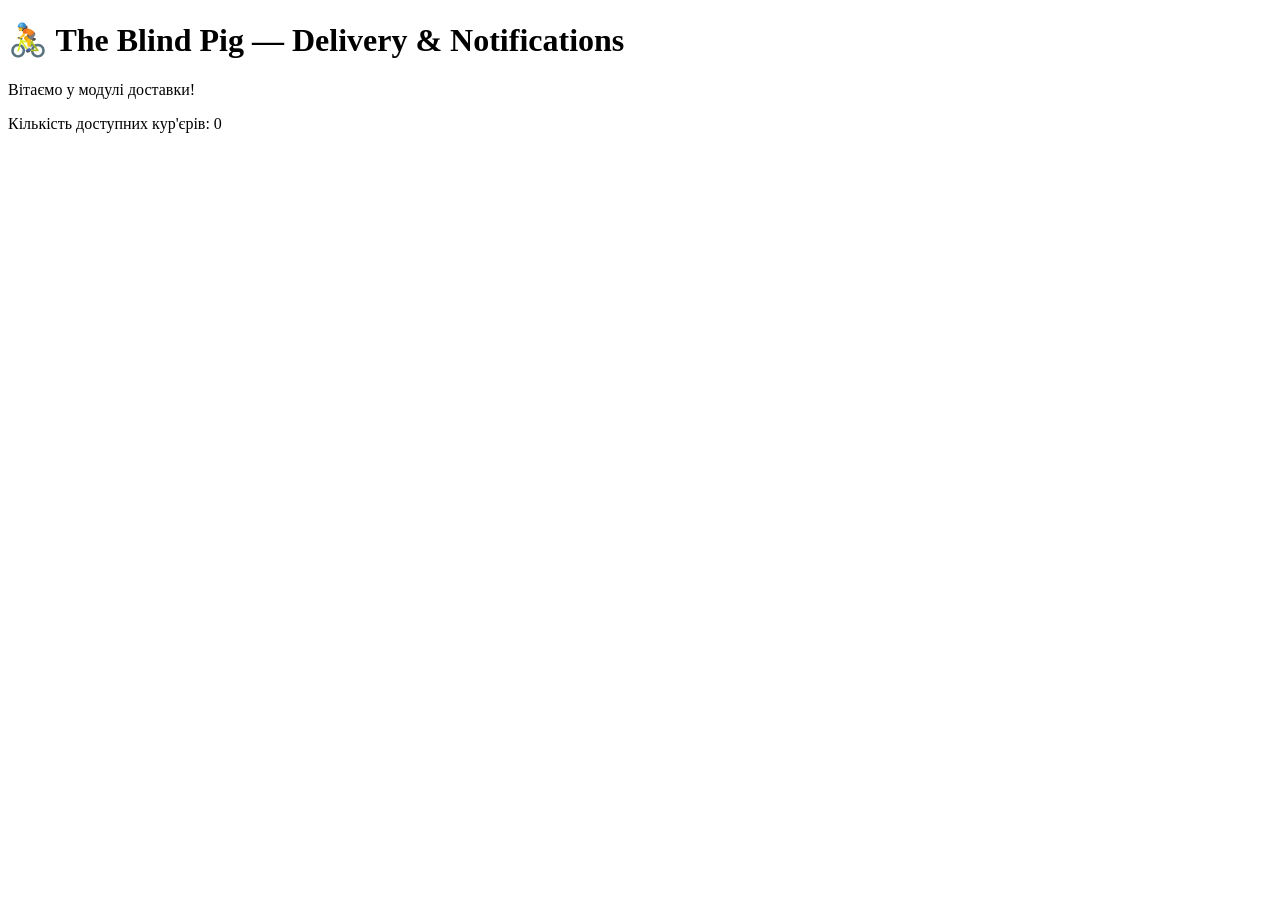
<file: src/main/resources/templates/delivery/index.html>
<!DOCTYPE html>
<html lang="uk" xmlns:th="http://www.thymeleaf.org">
<head>
    <meta charset="UTF-8">
    <title>The Blind Pig — Доставка</title>
</head>
<body>
    <h1>🚴 The Blind Pig — Delivery & Notifications</h1>
    <p th:text="${message}">Вітаємо у модулі доставки!</p>
    <p>Кількість доступних кур'єрів: <span th:text="${availableCouriersCount}">0</span></p>
</body>
</html>
</file>
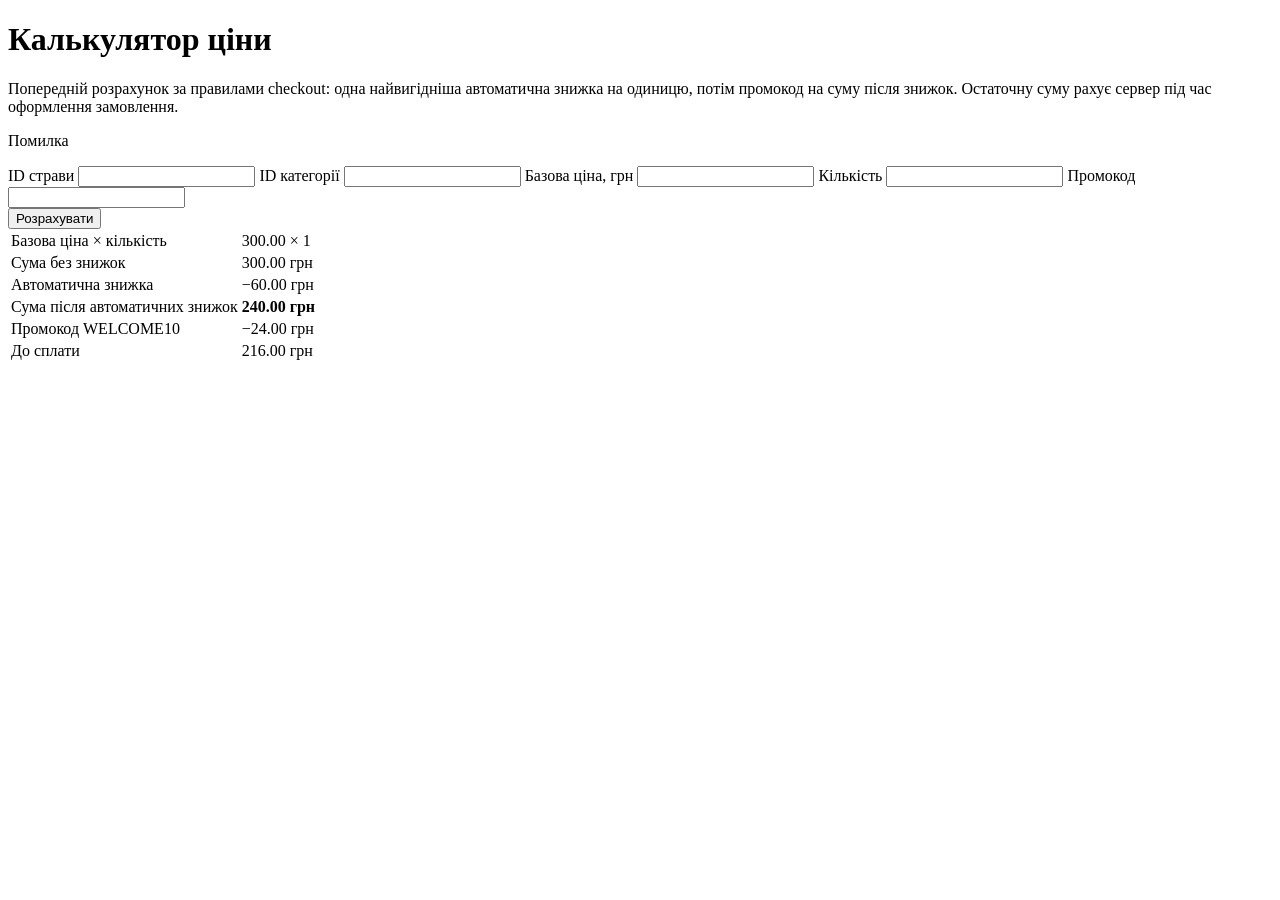
<file: src/main/resources/templates/billing/calculator.html>
<!DOCTYPE html>
<html lang="uk" xmlns:th="http://www.thymeleaf.org">
<head th:replace="~{billing/fragments :: head('Калькулятор ціни')}"></head>
<body>
<nav th:replace="~{billing/fragments :: nav('calculator')}"></nav>
<main>
    <h1>Калькулятор ціни</h1>
    <p class="muted">Попередній розрахунок за правилами checkout: одна найвигідніша автоматична знижка на одиницю,
        потім промокод на суму після знижок. Остаточну суму рахує сервер під час оформлення замовлення.</p>

    <form class="card" th:object="${calculatorForm}" th:action="@{/promotions/calculator}" method="post">
        <div class="flash error" th:if="${#fields.hasAnyErrors()}">
            <p th:each="err : ${#fields.allErrors()}" th:text="${err}">Помилка</p>
        </div>
        <label>ID страви <input type="number" min="1" th:field="*{menuItemId}" required></label>
        <label>ID категорії <input type="number" min="1" th:field="*{categoryId}"></label>
        <label>Базова ціна, грн <input type="number" step="0.01" min="0" th:field="*{basePrice}" required></label>
        <label>Кількість <input type="number" min="1" th:field="*{quantity}" required></label>
        <label>Промокод <input type="text" th:field="*{promoCode}"></label>
        <div class="form-actions"><button type="submit">Розрахувати</button></div>
    </form>

    <table class="breakdown" th:if="${preview}" th:with="q=${preview.quote}">
        <tr><td>Базова ціна × кількість</td>
            <td th:text="${#numbers.formatDecimal(q.baseUnitPrice, 1, 2)} + ' × ' + ${preview.quantity}">300.00 × 1</td></tr>
        <tr><td>Сума без знижок</td><td th:text="${#numbers.formatDecimal(preview.subtotal, 1, 2)} + ' грн'">300.00 грн</td></tr>
        <tr th:classappend="${q.discountId == null} ? 'muted'">
            <td th:text="${q.discountId != null} ? 'Автоматична знижка #' + ${q.discountId} : 'Автоматична знижка'">Автоматична знижка</td>
            <td th:text="${q.discountId != null} ? '−' + ${#numbers.formatDecimal(preview.automaticDiscount, 1, 2)} + ' грн' : 'немає чинних знижок'">−60.00 грн</td></tr>
        <tr><td>Сума після автоматичних знижок</td>
            <td><strong th:text="${#numbers.formatDecimal(preview.subtotalAfterAuto, 1, 2)} + ' грн'">240.00 грн</strong></td></tr>
        <tr th:if="${preview.promoCode}" th:classappend="${preview.promoError} ? 'rejected'">
            <td th:text="'Промокод ' + ${preview.promoCode}">Промокод WELCOME10</td>
            <td th:text="${preview.promoError} ?: ('−' + ${#numbers.formatDecimal(preview.promoDiscount, 1, 2)} + ' грн')">−24.00 грн</td></tr>
        <tr class="total"><td>До сплати</td><td th:text="${#numbers.formatDecimal(preview.total, 1, 2)} + ' грн'">216.00 грн</td></tr>
    </table>
</main>
</body>
</html>
</file>
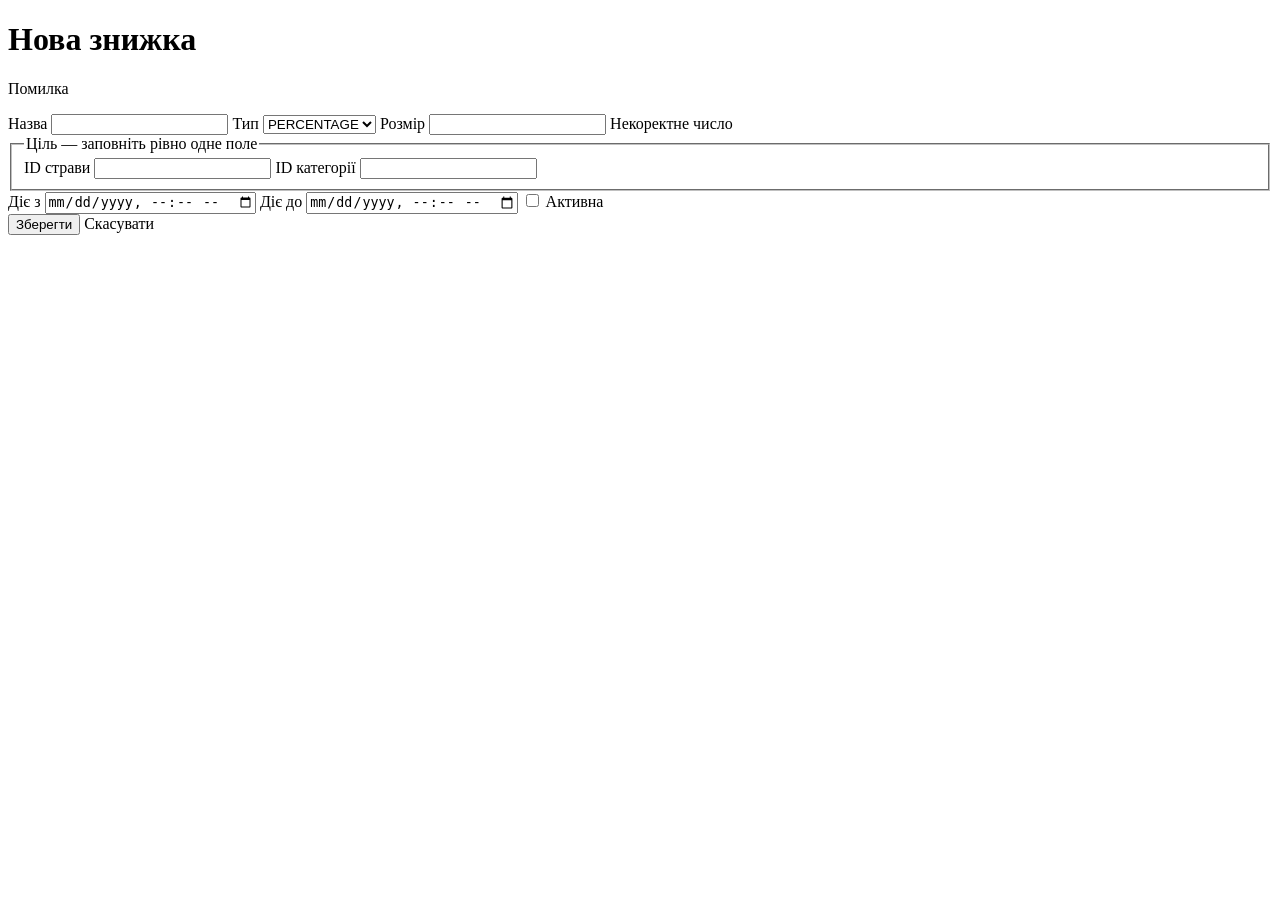
<file: src/main/resources/templates/billing/discount-form.html>
<!DOCTYPE html>
<html lang="uk" xmlns:th="http://www.thymeleaf.org">
<head th:replace="~{billing/fragments :: head(${discountId == null} ? 'Нова знижка' : 'Редагування знижки')}"></head>
<body>
<nav th:replace="~{billing/fragments :: nav('promotions')}"></nav>
<main>
    <h1 th:text="${discountId == null} ? 'Нова знижка' : 'Знижка #' + ${discountId}">Нова знижка</h1>

    <form class="card" th:object="${discountForm}" method="post"
          th:action="${discountId == null} ? @{/promotions/discounts} : @{/promotions/discounts/{id}(id=${discountId})}">
        <div class="flash error" th:if="${#fields.hasGlobalErrors()}">
            <p th:each="err : ${#fields.globalErrors()}" th:text="${err}">Помилка</p>
        </div>

        <label>Назва <input type="text" th:field="*{name}" required maxlength="100"></label>
        <label>Тип
            <select th:field="*{type}">
                <option th:each="t : ${discountTypes}" th:value="${t}"
                        th:text="${t.name() == 'PERCENTAGE'} ? 'Відсоток (%)' : 'Фіксована сума (грн)'">PERCENTAGE</option>
            </select>
        </label>
        <label>Розмір <input type="number" step="0.01" min="0.01" th:field="*{value}" required></label>
        <span class="error" th:if="${#fields.hasErrors('value')}" th:errors="*{value}">Некоректне число</span>

        <fieldset>
            <legend>Ціль — заповніть рівно одне поле</legend>
            <label>ID страви <input type="number" min="1" th:field="*{menuItemId}"></label>
            <label>ID категорії <input type="number" min="1" th:field="*{categoryId}"></label>
        </fieldset>

        <label>Діє з <input type="datetime-local" th:field="*{validFrom}"></label>
        <label>Діє до <input type="datetime-local" th:field="*{validUntil}"></label>
        <label class="inline"><input type="checkbox" th:field="*{active}"> Активна</label>

        <div class="form-actions">
            <button type="submit">Зберегти</button>
            <a th:href="@{/promotions}">Скасувати</a>
        </div>
    </form>
</main>
</body>
</html>
</file>
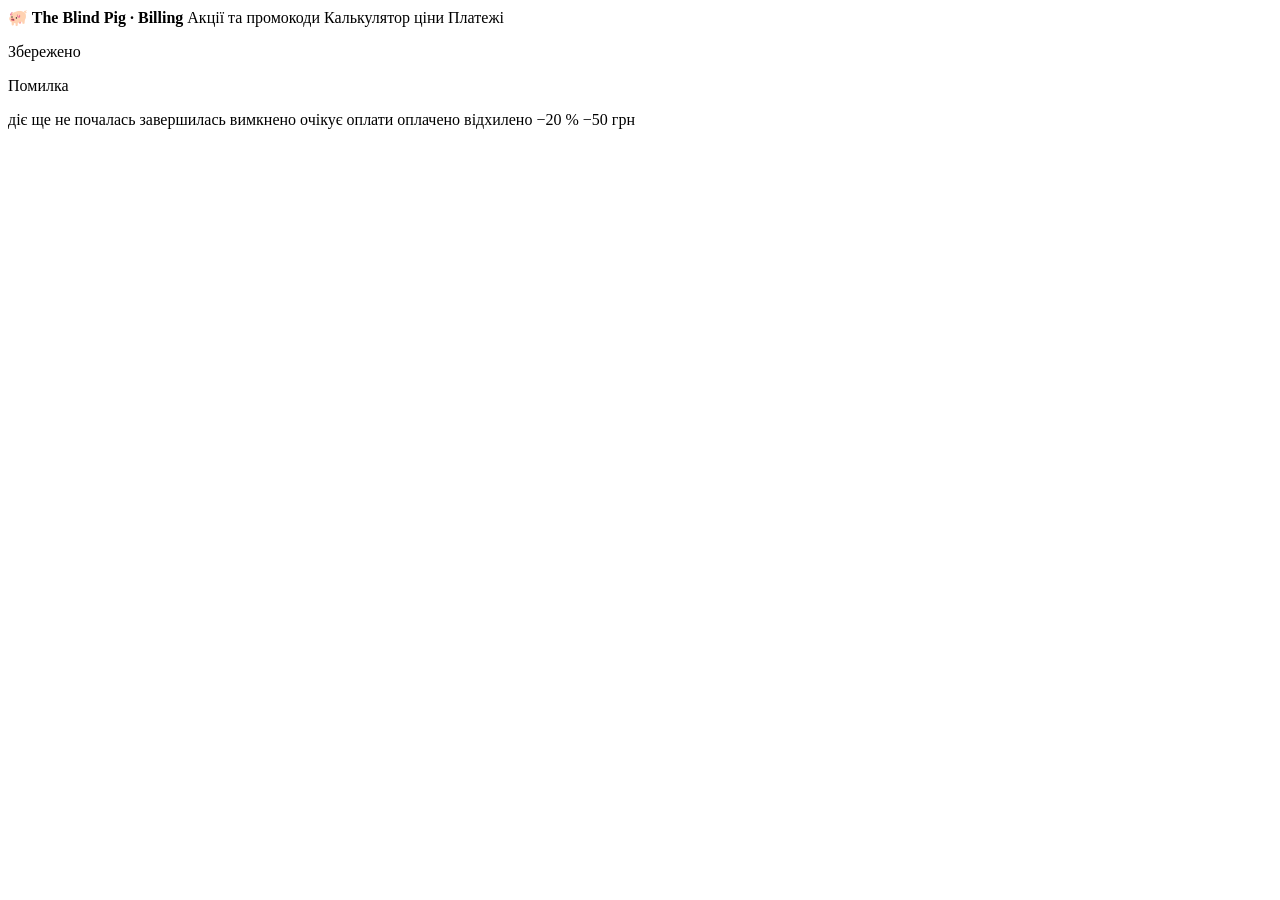
<file: src/main/resources/templates/billing/fragments.html>
<!DOCTYPE html>
<html lang="uk" xmlns:th="http://www.thymeleaf.org">
<head th:fragment="head(title)">
    <meta charset="UTF-8">
    <meta name="viewport" content="width=device-width, initial-scale=1">
    <title th:text="'The Blind Pig — ' + ${title}">The Blind Pig</title>
    <link rel="stylesheet" th:href="@{/css/billing.css}">
</head>
<body>
<nav th:fragment="nav(active)" class="billing-nav">
    <strong>🐖 The Blind Pig · Billing</strong>
    <a th:href="@{/promotions}" th:classappend="${active == 'promotions'} ? 'current'">Акції та промокоди</a>
    <a th:href="@{/promotions/calculator}" th:classappend="${active == 'calculator'} ? 'current'">Калькулятор ціни</a>
    <a th:href="@{/payments}" th:classappend="${active == 'payments'} ? 'current'">Платежі</a>
</nav>

<div th:fragment="flash">
    <p class="flash success" th:if="${success}" th:text="${success}">Збережено</p>
    <p class="flash error" th:if="${error}" th:text="${error}">Помилка</p>
</div>

<span th:fragment="statusBadge(status)" class="badge" th:classappend="${status.cssClass()}" th:switch="${status.name()}">
    <th:block th:case="'ACTIVE'">діє</th:block>
    <th:block th:case="'UPCOMING'">ще не почалась</th:block>
    <th:block th:case="'EXPIRED'">завершилась</th:block>
    <th:block th:case="*">вимкнено</th:block>
</span>

<th:block th:fragment="paymentStatus(status)" th:switch="${status.name()}">
    <span th:case="'PENDING'" class="badge upcoming">очікує оплати</span>
    <span th:case="'PAID'" class="badge active">оплачено</span>
    <span th:case="'FAILED'" class="badge expired">відхилено</span>
</th:block>

<th:block th:fragment="discountValue(type, value)" th:switch="${type.name()}">
    <span th:case="'PERCENTAGE'" th:text="'−' + ${#numbers.formatDecimal(value, 1, 2)} + ' %'">−20 %</span>
    <span th:case="'FIXED'" th:text="'−' + ${#numbers.formatDecimal(value, 1, 2)} + ' грн'">−50 грн</span>
</th:block>
</body>
</html>
</file>
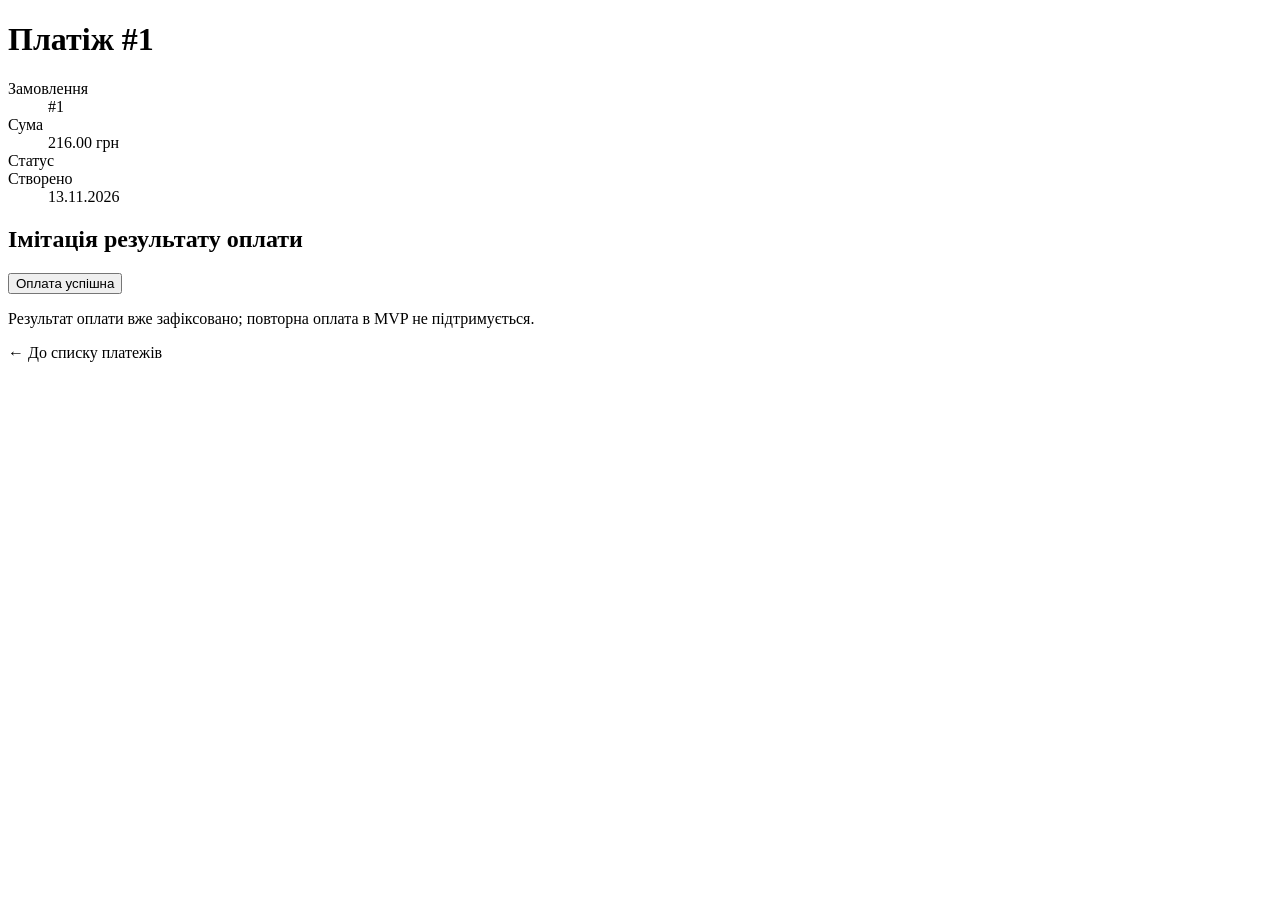
<file: src/main/resources/templates/billing/payment-details.html>
<!DOCTYPE html>
<html lang="uk" xmlns:th="http://www.thymeleaf.org">
<head th:replace="~{billing/fragments :: head('Платіж #' + ${payment.id})}"></head>
<body>
<nav th:replace="~{billing/fragments :: nav('payments')}"></nav>
<main>
    <div th:replace="~{billing/fragments :: flash}"></div>
    <h1 th:text="'Платіж #' + ${payment.id}">Платіж #1</h1>

    <dl class="card">
        <dt>Замовлення</dt><dd th:text="'#' + ${payment.orderId}">#1</dd>
        <dt>Сума</dt><dd th:text="${#numbers.formatDecimal(payment.amount, 1, 2)} + ' грн'">216.00 грн</dd>
        <dt>Статус</dt>
        <dd th:insert="~{billing/fragments :: paymentStatus(${payment.status})}"></dd>
        <dt>Створено</dt><dd th:text="${#temporals.format(payment.createdAt, 'dd.MM.yyyy HH:mm:ss')}">13.11.2026</dd>
    </dl>

    <section th:if="${payment.status.name() == 'PENDING'}">
        <h2>Імітація результату оплати</h2>
        <form th:each="o : ${outcomes}" th:action="@{/payments/{id}/simulate(id=${payment.id})}" method="post" class="inline-form">
            <input type="hidden" name="outcome" th:value="${o}">
            <button type="submit" th:classappend="${o.name() == 'FAILURE'} ? 'danger'"
                    th:text="${o.name() == 'SUCCESS'} ? 'Оплата успішна' : 'Оплата неуспішна'">Оплата успішна</button>
        </form>
    </section>
    <p th:unless="${payment.status.name() == 'PENDING'}" class="muted">Результат оплати вже зафіксовано; повторна оплата в MVP не підтримується.</p>

    <p><a th:href="@{/payments}">← До списку платежів</a></p>
</main>
</body>
</html>
</file>
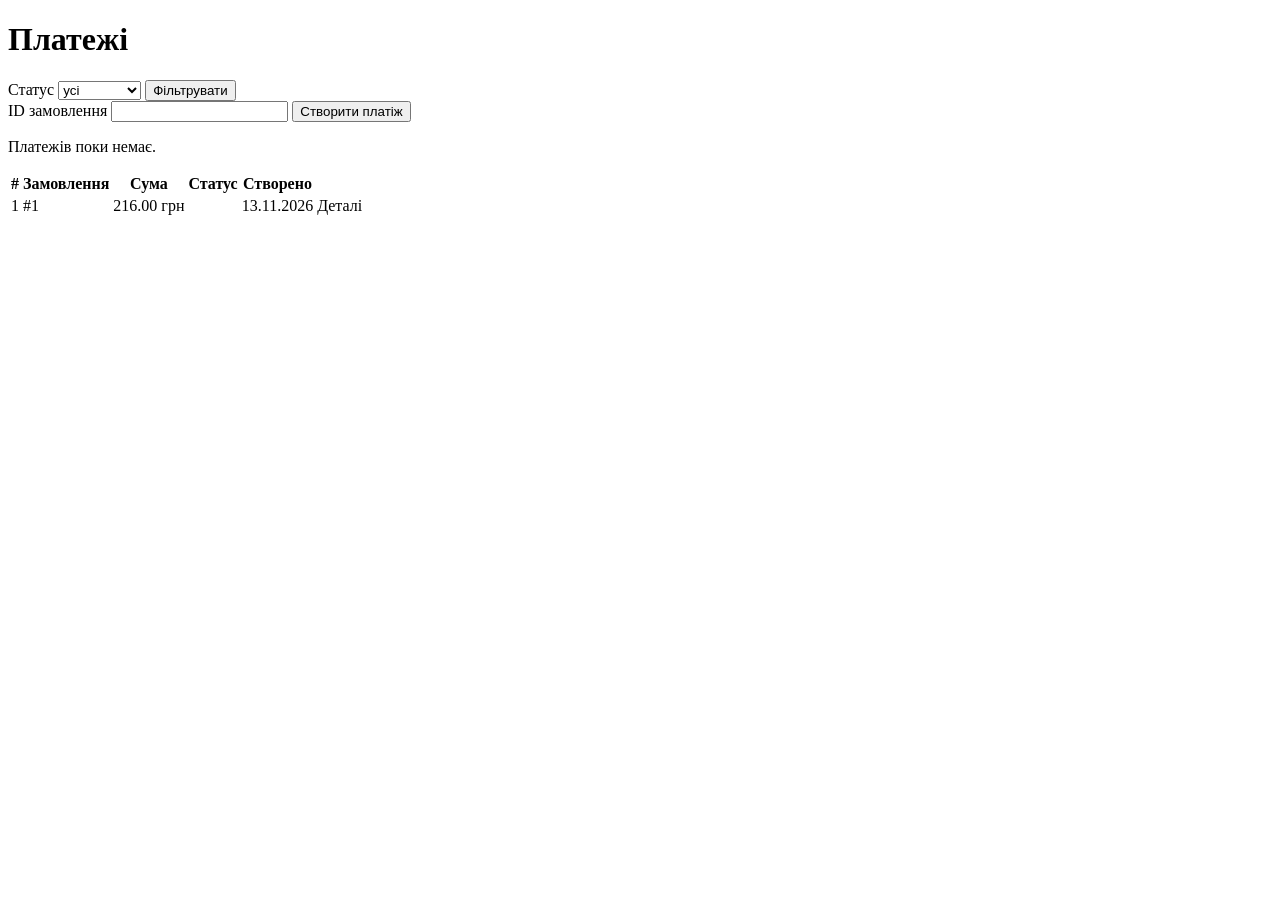
<file: src/main/resources/templates/billing/payments.html>
<!DOCTYPE html>
<html lang="uk" xmlns:th="http://www.thymeleaf.org">
<head th:replace="~{billing/fragments :: head('Платежі')}"></head>
<body>
<nav th:replace="~{billing/fragments :: nav('payments')}"></nav>
<main>
    <div th:replace="~{billing/fragments :: flash}"></div>
    <h1>Платежі</h1>

    <div class="toolbar">
        <form th:action="@{/payments}" method="get">
            <label>Статус
                <select name="status">
                    <option value="" th:selected="${selectedStatus == null}">усі</option>
                    <option th:each="s : ${statuses}" th:value="${s}" th:text="${s}"
                            th:selected="${s == selectedStatus}">PENDING</option>
                </select>
            </label>
            <button type="submit">Фільтрувати</button>
        </form>

        <form th:action="@{/payments}" method="post">
            <label>ID замовлення <input type="number" name="orderId" min="1" required></label>
            <button type="submit">Створити платіж</button>
        </form>
    </div>

    <p th:if="${#lists.isEmpty(payments)}" class="muted"
       th:text="${selectedStatus} ? 'Немає платежів зі статусом ' + ${selectedStatus} : 'Платежів поки немає.'">Платежів поки немає.</p>
    <table th:unless="${#lists.isEmpty(payments)}">
        <thead><tr><th>#</th><th>Замовлення</th><th>Сума</th><th>Статус</th><th>Створено</th><th></th></tr></thead>
        <tbody>
        <tr th:each="p : ${payments}" th:classappend="${#strings.toLowerCase(p.status)}">
            <td th:text="${p.id}">1</td>
            <td th:text="'#' + ${p.orderId}">#1</td>
            <td th:text="${#numbers.formatDecimal(p.amount, 1, 2)} + ' грн'">216.00 грн</td>
            <td th:insert="~{billing/fragments :: paymentStatus(${p.status})}"></td>
            <td th:text="${#temporals.format(p.createdAt, 'dd.MM.yyyy HH:mm')}">13.11.2026</td>
            <td><a th:href="@{/payments/{id}(id=${p.id})}">Деталі</a></td>
        </tr>
        </tbody>
    </table>
</main>
</body>
</html>
</file>
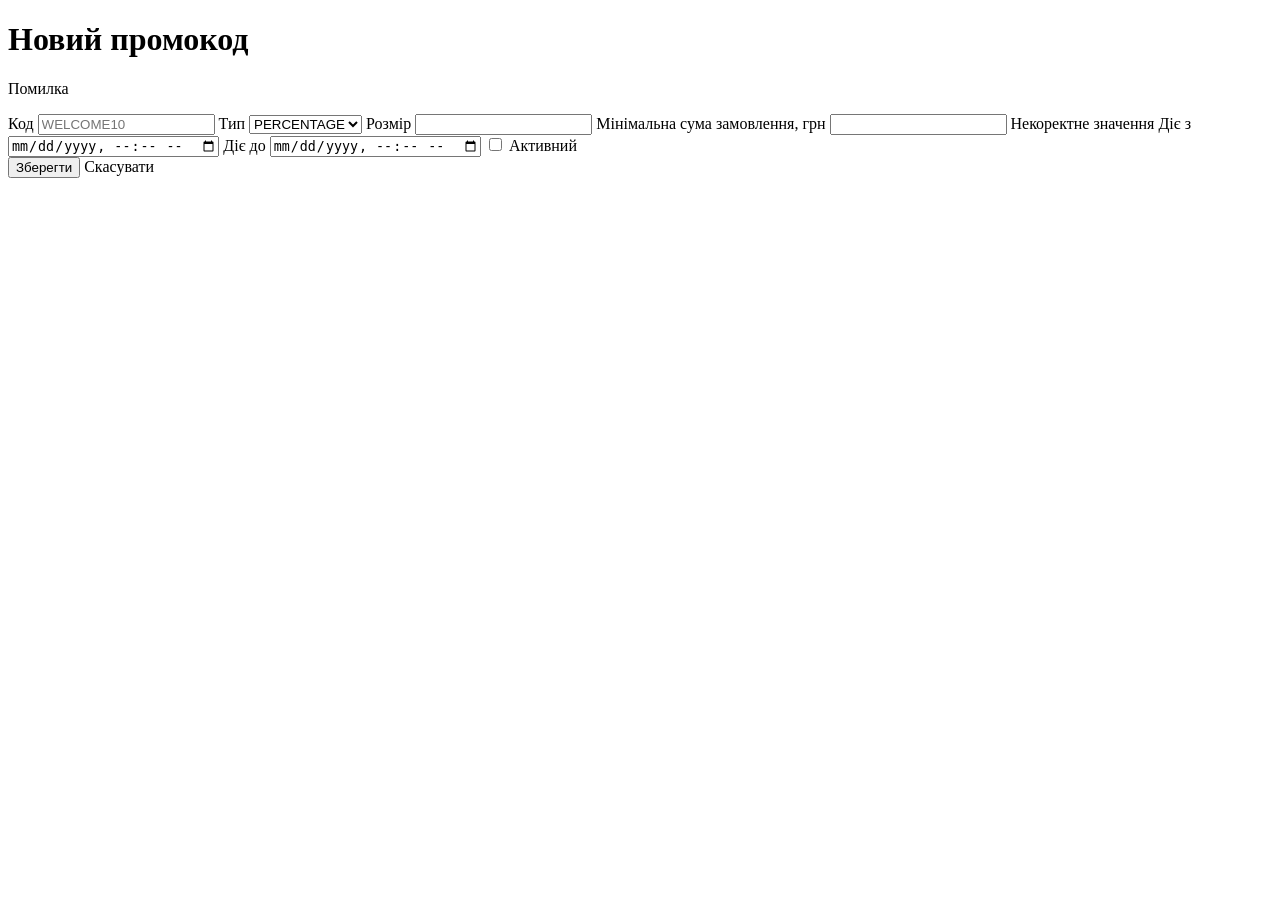
<file: src/main/resources/templates/billing/promo-code-form.html>
<!DOCTYPE html>
<html lang="uk" xmlns:th="http://www.thymeleaf.org">
<head th:replace="~{billing/fragments :: head(${promoCodeId == null} ? 'Новий промокод' : 'Редагування промокоду')}"></head>
<body>
<nav th:replace="~{billing/fragments :: nav('promotions')}"></nav>
<main>
    <h1 th:text="${promoCodeId == null} ? 'Новий промокод' : 'Промокод #' + ${promoCodeId}">Новий промокод</h1>

    <form class="card" th:object="${promoCodeForm}" method="post"
          th:action="${promoCodeId == null} ? @{/promotions/promo-codes} : @{/promotions/promo-codes/{id}(id=${promoCodeId})}">
        <div class="flash error" th:if="${#fields.hasGlobalErrors()}">
            <p th:each="err : ${#fields.globalErrors()}" th:text="${err}">Помилка</p>
        </div>

        <label>Код <input type="text" th:field="*{code}" required maxlength="32" placeholder="WELCOME10"></label>
        <label>Тип
            <select th:field="*{type}">
                <option th:each="t : ${discountTypes}" th:value="${t}"
                        th:text="${t.name() == 'PERCENTAGE'} ? 'Відсоток (%)' : 'Фіксована сума (грн)'">PERCENTAGE</option>
            </select>
        </label>
        <label>Розмір <input type="number" step="0.01" min="0.01" th:field="*{value}" required></label>
        <label>Мінімальна сума замовлення, грн <input type="number" step="0.01" min="0" th:field="*{minOrderAmount}"></label>
        <span class="error" th:if="${#fields.hasErrors('*')}" th:errors="*{*}">Некоректне значення</span>
        <label>Діє з <input type="datetime-local" th:field="*{validFrom}"></label>
        <label>Діє до <input type="datetime-local" th:field="*{validUntil}"></label>
        <label class="inline"><input type="checkbox" th:field="*{active}"> Активний</label>

        <div class="form-actions">
            <button type="submit">Зберегти</button>
            <a th:href="@{/promotions}">Скасувати</a>
        </div>
    </form>
</main>
</body>
</html>
</file>
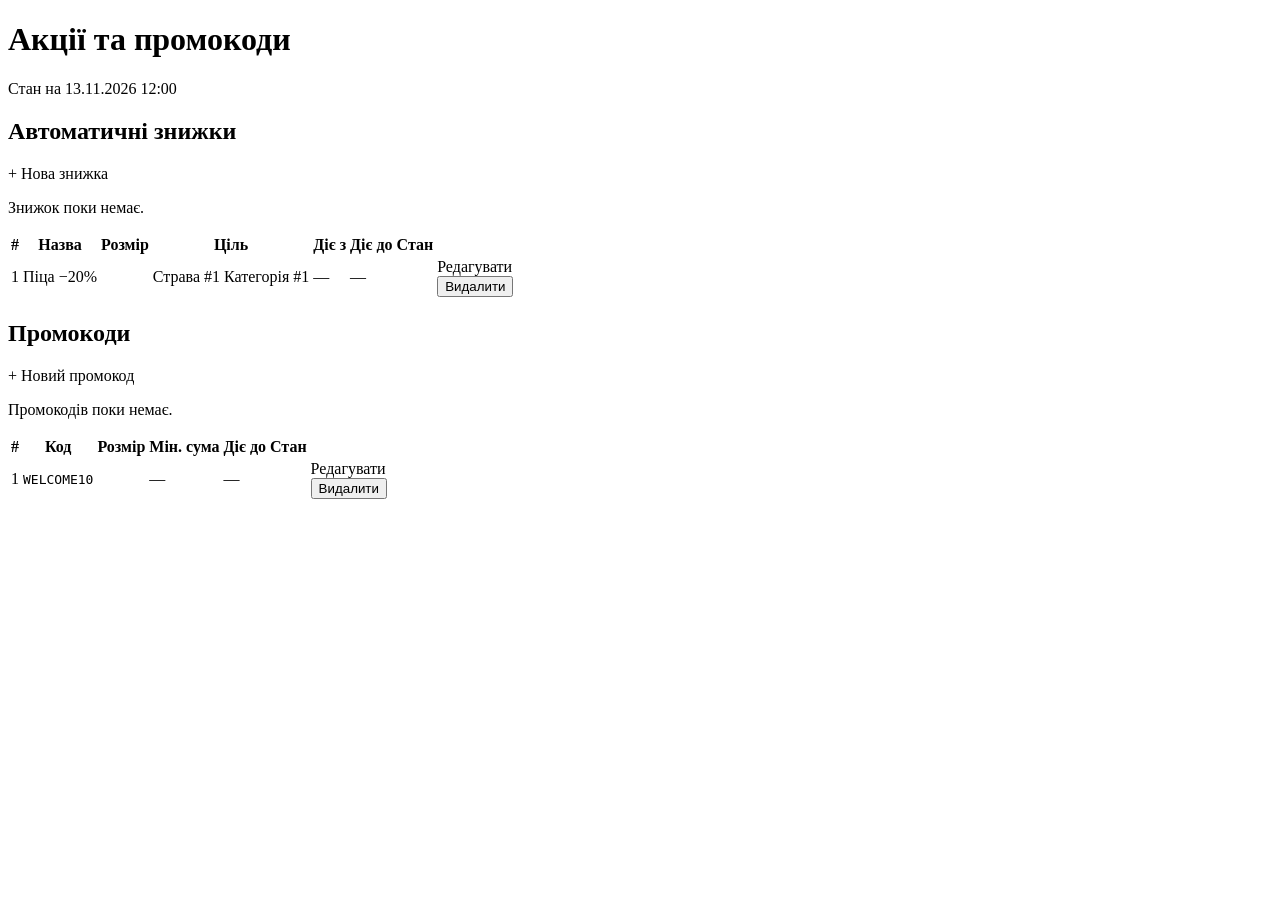
<file: src/main/resources/templates/billing/promotions.html>
<!DOCTYPE html>
<html lang="uk" xmlns:th="http://www.thymeleaf.org">
<head th:replace="~{billing/fragments :: head('Акції та промокоди')}"></head>
<body>
<nav th:replace="~{billing/fragments :: nav('promotions')}"></nav>
<main>
    <div th:replace="~{billing/fragments :: flash}"></div>

    <h1>Акції та промокоди</h1>
    <p class="muted">Стан на <span th:text="${#temporals.format(now, 'dd.MM.yyyy HH:mm')}">13.11.2026 12:00</span></p>

    <section>
        <div class="section-head">
            <h2>Автоматичні знижки</h2>
            <a class="button" th:href="@{/promotions/discounts/new}">+ Нова знижка</a>
        </div>
        <p th:if="${#lists.isEmpty(discounts)}" class="muted">Знижок поки немає.</p>
        <table th:unless="${#lists.isEmpty(discounts)}">
            <thead>
            <tr><th>#</th><th>Назва</th><th>Розмір</th><th>Ціль</th><th>Діє з</th><th>Діє до</th><th>Стан</th><th></th></tr>
            </thead>
            <tbody>
            <tr th:each="row, it : ${discounts}" th:with="d=${row.discount}"
                th:classappend="${row.status.cssClass()} + (${it.odd} ? ' odd' : '')">
                <td th:text="${d.id}">1</td>
                <td th:text="${d.name}">Піца −20%</td>
                <td th:insert="~{billing/fragments :: discountValue(${d.type}, ${d.value})}"></td>
                <td>
                    <span th:if="${d.menuItemId != null}" th:text="'Страва #' + ${d.menuItemId}">Страва #1</span>
                    <span th:unless="${d.menuItemId != null}" th:text="'Категорія #' + ${d.categoryId}">Категорія #1</span>
                </td>
                <td th:text="${d.validFrom != null} ? ${#temporals.format(d.validFrom, 'dd.MM.yyyy HH:mm')} : 'без обмеження'">—</td>
                <td th:text="${d.validUntil != null ? #temporals.format(d.validUntil, 'dd.MM.yyyy HH:mm') : null} ?: 'без обмеження'">—</td>
                <td th:insert="~{billing/fragments :: statusBadge(${row.status})}"></td>
                <td class="actions">
                    <a th:href="@{/promotions/discounts/{id}/edit(id=${d.id})}">Редагувати</a>
                    <form th:action="@{/promotions/discounts/{id}/delete(id=${d.id})}" method="post">
                        <button type="submit" class="link danger">Видалити</button>
                    </form>
                </td>
            </tr>
            </tbody>
        </table>
    </section>

    <section>
        <div class="section-head">
            <h2>Промокоди</h2>
            <a class="button" th:href="@{/promotions/promo-codes/new}">+ Новий промокод</a>
        </div>
        <p th:if="${#lists.isEmpty(promoCodes)}" class="muted">Промокодів поки немає.</p>
        <table th:unless="${#lists.isEmpty(promoCodes)}">
            <thead>
            <tr><th>#</th><th>Код</th><th>Розмір</th><th>Мін. сума</th><th>Діє до</th><th>Стан</th><th></th></tr>
            </thead>
            <tbody>
            <tr th:each="row : ${promoCodes}" th:with="p=${row.promoCode}" th:classappend="${row.status.cssClass()}">
                <td th:text="${p.id}">1</td>
                <td><code th:text="${p.code}">WELCOME10</code></td>
                <td th:insert="~{billing/fragments :: discountValue(${p.type}, ${p.value})}"></td>
                <td th:text="${p.minOrderAmount != null ? #numbers.formatDecimal(p.minOrderAmount, 1, 2) + ' грн' : null} ?: '—'">—</td>
                <td th:text="${p.validUntil != null ? #temporals.format(p.validUntil, 'dd.MM.yyyy HH:mm') : null} ?: 'без обмеження'">—</td>
                <td th:insert="~{billing/fragments :: statusBadge(${row.status})}"></td>
                <td class="actions">
                    <a th:href="@{/promotions/promo-codes/{id}/edit(id=${p.id})}">Редагувати</a>
                    <form th:action="@{/promotions/promo-codes/{id}/delete(id=${p.id})}" method="post">
                        <button type="submit" class="link danger">Видалити</button>
                    </form>
                </td>
            </tr>
            </tbody>
        </table>
    </section>
</main>
</body>
</html>
</file>
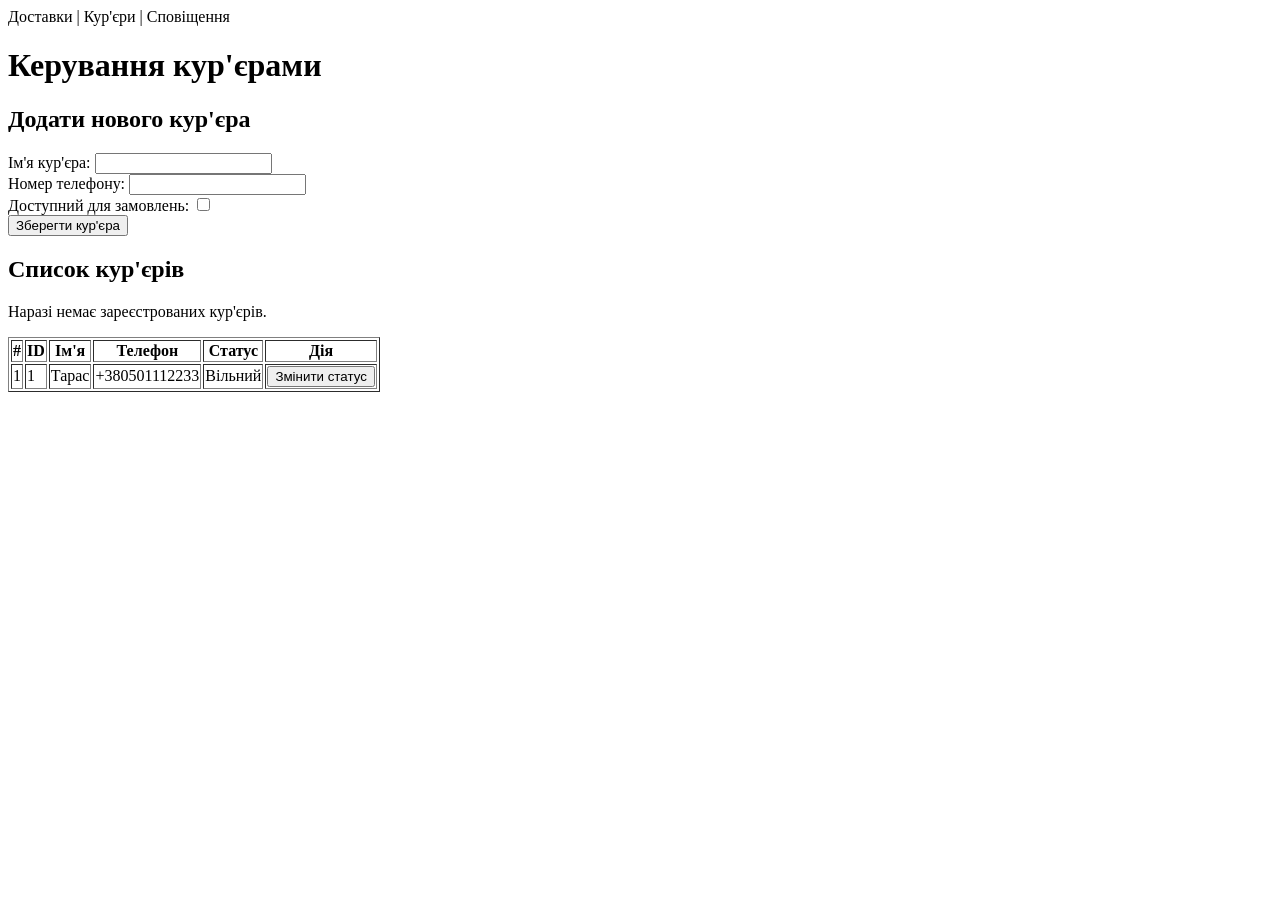
<file: src/main/resources/templates/delivery/couriers.html>
<!DOCTYPE html>
<html lang="uk" xmlns:th="http://www.thymeleaf.org">
<head>
    <meta charset="UTF-8">
    <title>The Blind Pig — Кур'єри</title>
</head>
<body>
    <nav>
        <a th:href="@{/deliveries}">Доставки</a> |
        <a th:href="@{/deliveries/couriers}">Кур'єри</a> |
        <a th:href="@{/deliveries/notifications}">Сповіщення</a>
    </nav>

    <h1>Керування кур'єрами</h1>

    <h2>Додати нового кур'єра</h2>
    <form th:action="@{/deliveries/couriers}" th:object="${courierForm}" method="post">
        <div>
            <label for="name">Ім'я кур'єра:</label>
            <input type="text" id="name" th:field="*{name}" required />
        </div>
        <div>
            <label for="phone">Номер телефону:</label>
            <input type="text" id="phone" th:field="*{phone}" required />
        </div>
        <div>
            <label for="available">Доступний для замовлень:</label>
            <input type="checkbox" id="available" th:field="*{available}" />
        </div>
        <div>
            <button type="submit">Зберегти кур'єра</button>
        </div>
    </form>

    <h2>Список кур'єрів</h2>
    <div th:if="${#lists.isEmpty(couriers)}">
        <p>Наразі немає зареєстрованих кур'єрів.</p>
    </div>

    <table th:unless="${#lists.isEmpty(couriers)}" border="1">
        <thead>
            <tr>
                <th>#</th>
                <th>ID</th>
                <th>Ім'я</th>
                <th>Телефон</th>
                <th>Статус</th>
                <th>Дія</th>
            </tr>
        </thead>
        <tbody>
            <tr th:each="courier, iterStat : ${couriers}">
                <td th:text="${iterStat.count}">1</td>
                <td th:text="${courier.id}">1</td>
                <td th:text="${courier.name}">Тарас</td>
                <td th:text="${courier.phone}">+380501112233</td>
                <td th:text="${courier.available ? 'Вільний' : 'Зайнятий'}">Вільний</td>
                <td>
                    <form th:action="@{/deliveries/couriers/{id}/toggle-availability(id=${courier.id})}" method="post">
                        <button type="submit" th:text="${courier.available ? 'Зробити зайнятим' : 'Зробити вільним'}">Змінити статус</button>
                    </form>
                </td>
            </tr>
        </tbody>
    </table>
</body>
</html>
</file>
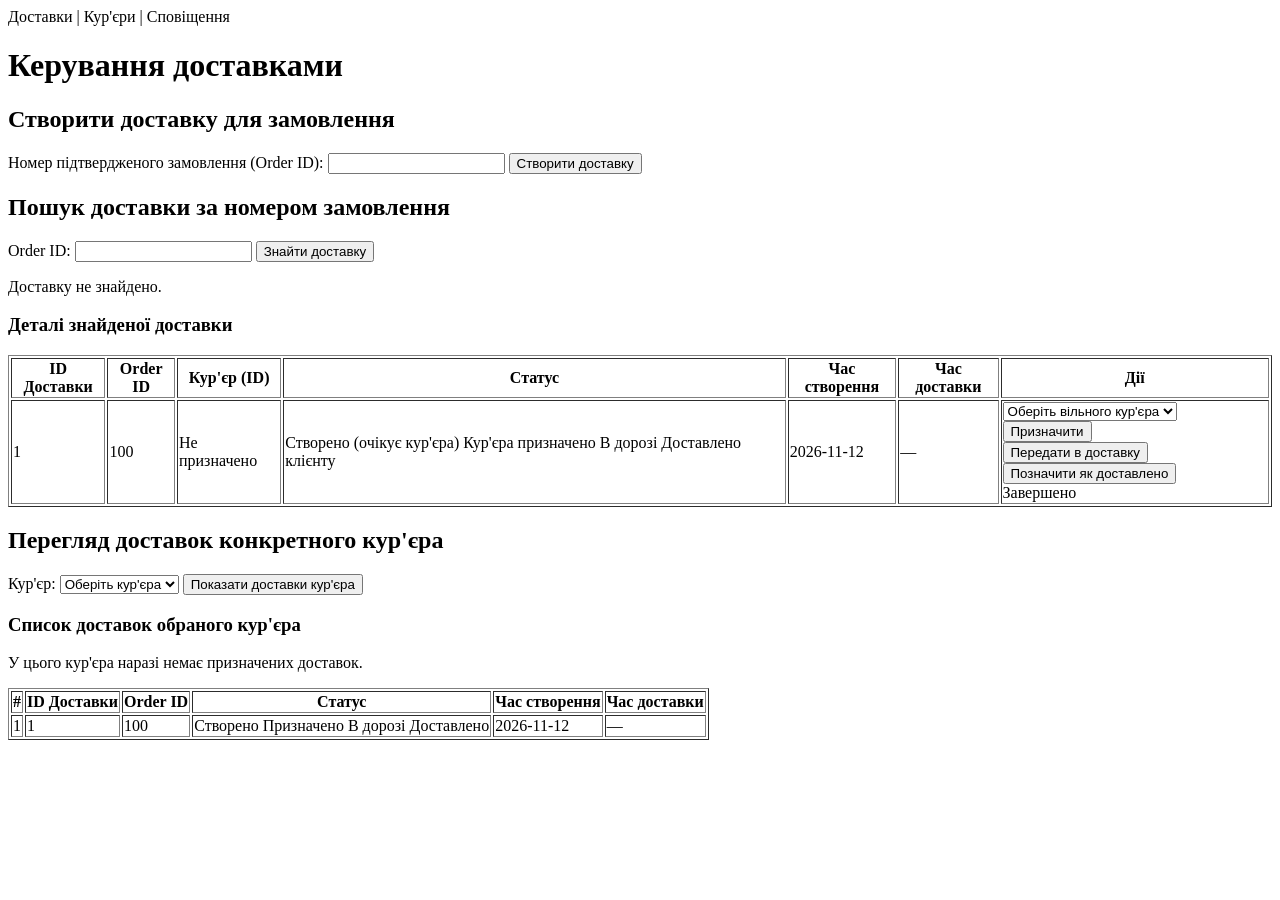
<file: src/main/resources/templates/delivery/deliveries.html>
<!DOCTYPE html>
<html lang="uk" xmlns:th="http://www.thymeleaf.org">
<head>
    <meta charset="UTF-8">
    <title>The Blind Pig — Доставки</title>
</head>
<body>
    <nav>
        <a th:href="@{/deliveries}">Доставки</a> |
        <a th:href="@{/deliveries/couriers}">Кур'єри</a> |
        <a th:href="@{/deliveries/notifications}">Сповіщення</a>
    </nav>

    <h1>Керування доставками</h1>

    <h2>Створити доставку для замовлення</h2>
    <form th:action="@{/deliveries}" method="post">
        <div>
            <label for="orderId">Номер підтвердженого замовлення (Order ID):</label>
            <input type="number" id="orderId" name="orderId" required min="1" />
            <button type="submit">Створити доставку</button>
        </div>
    </form>

    <h2>Пошук доставки за номером замовлення</h2>
    <form th:action="@{/deliveries}" method="get">
        <div>
            <label for="searchOrderId">Order ID:</label>
            <input type="number" id="searchOrderId" name="orderId" th:value="${searchedOrderId}" required min="1" />
            <button type="submit">Знайти доставку</button>
        </div>
    </form>

    <div th:if="${searchError}">
        <p th:text="${searchError}">Доставку не знайдено.</p>
    </div>

    <div th:if="${selectedDelivery}">
        <h3>Деталі знайденої доставки</h3>
        <table border="1">
            <thead>
                <tr>
                    <th>ID Доставки</th>
                    <th>Order ID</th>
                    <th>Кур'єр (ID)</th>
                    <th>Статус</th>
                    <th>Час створення</th>
                    <th>Час доставки</th>
                    <th>Дії</th>
                </tr>
            </thead>
            <tbody>
                <tr>
                    <td th:text="${selectedDelivery.id}">1</td>
                    <td th:text="${selectedDelivery.orderId}">100</td>
                    <td th:text="${selectedDelivery.courierId != null ? selectedDelivery.courierId : 'Не призначено'}">Не призначено</td>
                    <td th:switch="${selectedDelivery.status}">
                        <span th:case="${T(ua.kpi.blindpig.delivery.dto.DeliveryStatus).CREATED}">Створено (очікує кур'єра)</span>
                        <span th:case="${T(ua.kpi.blindpig.delivery.dto.DeliveryStatus).ASSIGNED}">Кур'єра призначено</span>
                        <span th:case="${T(ua.kpi.blindpig.delivery.dto.DeliveryStatus).IN_TRANSIT}">В дорозі</span>
                        <span th:case="${T(ua.kpi.blindpig.delivery.dto.DeliveryStatus).DELIVERED}">Доставлено клієнту</span>
                    </td>
                    <td th:text="${selectedDelivery.createdAt}">2026-11-12</td>
                    <td th:text="${selectedDelivery.deliveredAt != null ? selectedDelivery.deliveredAt : '—'}">—</td>
                    <td>
                        <div th:if="${selectedDelivery.status == T(ua.kpi.blindpig.delivery.dto.DeliveryStatus).CREATED}">
                            <form th:action="@{/deliveries/{id}/assign(id=${selectedDelivery.id})}" method="post">
                                <input type="hidden" name="orderId" th:value="${selectedDelivery.orderId}" />
                                <select name="courierId" required>
                                    <option value="" disabled selected>Оберіть вільного кур'єра</option>
                                    <option th:each="c : ${availableCouriers}" th:value="${c.id}" th:text="${c.name + ' (' + c.phone + ')'}">Тарас</option>
                                </select>
                                <button type="submit">Призначити</button>
                            </form>
                        </div>

                        <div th:if="${selectedDelivery.status == T(ua.kpi.blindpig.delivery.dto.DeliveryStatus).ASSIGNED}">
                            <form th:action="@{/deliveries/{id}/status(id=${selectedDelivery.id})}" method="post">
                                <input type="hidden" name="orderId" th:value="${selectedDelivery.orderId}" />
                                <input type="hidden" name="status" value="IN_TRANSIT" />
                                <button type="submit">Передати в доставку</button>
                            </form>
                        </div>

                        <div th:if="${selectedDelivery.status == T(ua.kpi.blindpig.delivery.dto.DeliveryStatus).IN_TRANSIT}">
                            <form th:action="@{/deliveries/{id}/status(id=${selectedDelivery.id})}" method="post">
                                <input type="hidden" name="orderId" th:value="${selectedDelivery.orderId}" />
                                <input type="hidden" name="status" value="DELIVERED" />
                                <button type="submit">Позначити як доставлено</button>
                            </form>
                        </div>

                        <div th:if="${selectedDelivery.status == T(ua.kpi.blindpig.delivery.dto.DeliveryStatus).DELIVERED}">
                            <span>Завершено</span>
                        </div>
                    </td>
                </tr>
            </tbody>
        </table>
    </div>

    <h2>Перегляд доставок конкретного кур'єра</h2>
    <form th:action="@{/deliveries}" method="get">
        <div>
            <label for="courierFilter">Кур'єр:</label>
            <select id="courierFilter" name="courierId" required>
                <option value="" disabled selected>Оберіть кур'єра</option>
                <option th:each="c : ${allCouriers}" th:value="${c.id}" th:text="${c.name + ' (' + (c.available ? 'Вільний' : 'Зайнятий') + ')'}" th:selected="${c.id == selectedCourierId}">Кур'єр</option>
            </select>
            <button type="submit">Показати доставки кур'єра</button>
        </div>
    </form>

    <div th:if="${courierDeliveries}">
        <h3>Список доставок обраного кур'єра</h3>
        <div th:if="${#lists.isEmpty(courierDeliveries)}">
            <p>У цього кур'єра наразі немає призначених доставок.</p>
        </div>
        <table th:unless="${#lists.isEmpty(courierDeliveries)}" border="1">
            <thead>
                <tr>
                    <th>#</th>
                    <th>ID Доставки</th>
                    <th>Order ID</th>
                    <th>Статус</th>
                    <th>Час створення</th>
                    <th>Час доставки</th>
                </tr>
            </thead>
            <tbody>
                <tr th:each="cd, iterStat : ${courierDeliveries}">
                    <td th:text="${iterStat.count}">1</td>
                    <td th:text="${cd.id}">1</td>
                    <td th:text="${cd.orderId}">100</td>
                    <td th:switch="${cd.status}">
                        <span th:case="${T(ua.kpi.blindpig.delivery.dto.DeliveryStatus).CREATED}">Створено</span>
                        <span th:case="${T(ua.kpi.blindpig.delivery.dto.DeliveryStatus).ASSIGNED}">Призначено</span>
                        <span th:case="${T(ua.kpi.blindpig.delivery.dto.DeliveryStatus).IN_TRANSIT}">В дорозі</span>
                        <span th:case="${T(ua.kpi.blindpig.delivery.dto.DeliveryStatus).DELIVERED}">Доставлено</span>
                    </td>
                    <td th:text="${cd.createdAt}">2026-11-12</td>
                    <td th:text="${cd.deliveredAt != null ? cd.deliveredAt : '—'}">—</td>
                </tr>
            </tbody>
        </table>
    </div>
</body>
</html>
</file>
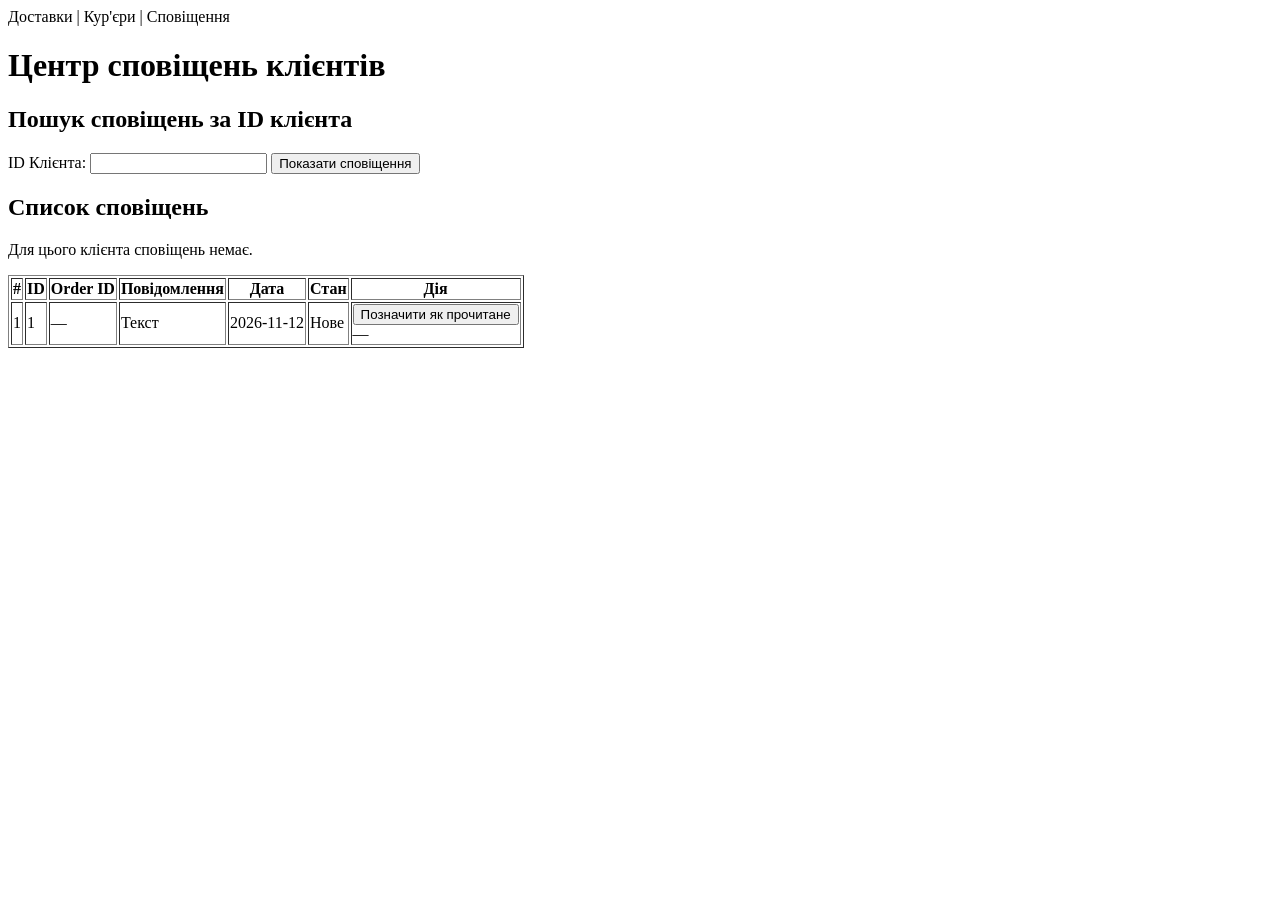
<file: src/main/resources/templates/delivery/notifications.html>
<!DOCTYPE html>
<html lang="uk" xmlns:th="http://www.thymeleaf.org">
<head>
    <meta charset="UTF-8">
    <title>The Blind Pig — Сповіщення</title>
</head>
<body>
    <nav>
        <a th:href="@{/deliveries}">Доставки</a> |
        <a th:href="@{/deliveries/couriers}">Кур'єри</a> |
        <a th:href="@{/deliveries/notifications}">Сповіщення</a>
    </nav>

    <h1>Центр сповіщень клієнтів</h1>

    <h2>Пошук сповіщень за ID клієнта</h2>
    <form th:action="@{/deliveries/notifications}" method="get">
        <div>
            <label for="customerId">ID Клієнта:</label>
            <input type="number" id="customerId" name="customerId" th:value="${customerId}" required min="1" />
            <button type="submit">Показати сповіщення</button>
        </div>
    </form>

    <h2>Список сповіщень</h2>
    <div th:if="${#lists.isEmpty(notifications)}">
        <p>Для цього клієнта сповіщень немає.</p>
    </div>

    <table th:unless="${#lists.isEmpty(notifications)}" border="1">
        <thead>
            <tr>
                <th>#</th>
                <th>ID</th>
                <th>Order ID</th>
                <th>Повідомлення</th>
                <th>Дата</th>
                <th>Стан</th>
                <th>Дія</th>
            </tr>
        </thead>
        <tbody>
            <tr th:each="notification, iterStat : ${notifications}">
                <td th:text="${iterStat.count}">1</td>
                <td th:text="${notification.id}">1</td>
                <td th:text="${notification.orderId != null ? notification.orderId : '—'}">—</td>
                <td th:text="${notification.message}">Текст</td>
                <td th:text="${notification.createdAt}">2026-11-12</td>
                <td th:text="${notification.read ? 'Прочитано' : 'Нове'}">Нове</td>
                <td>
                    <div th:unless="${notification.read}">
                        <form th:action="@{/deliveries/notifications/{id}/read(id=${notification.id})}" method="post">
                            <input type="hidden" name="customerId" th:value="${customerId}" />
                            <button type="submit">Позначити як прочитане</button>
                        </form>
                    </div>
                    <span th:if="${notification.read}">—</span>
                </td>
            </tr>
        </tbody>
    </table>
</body>
</html>
</file>
